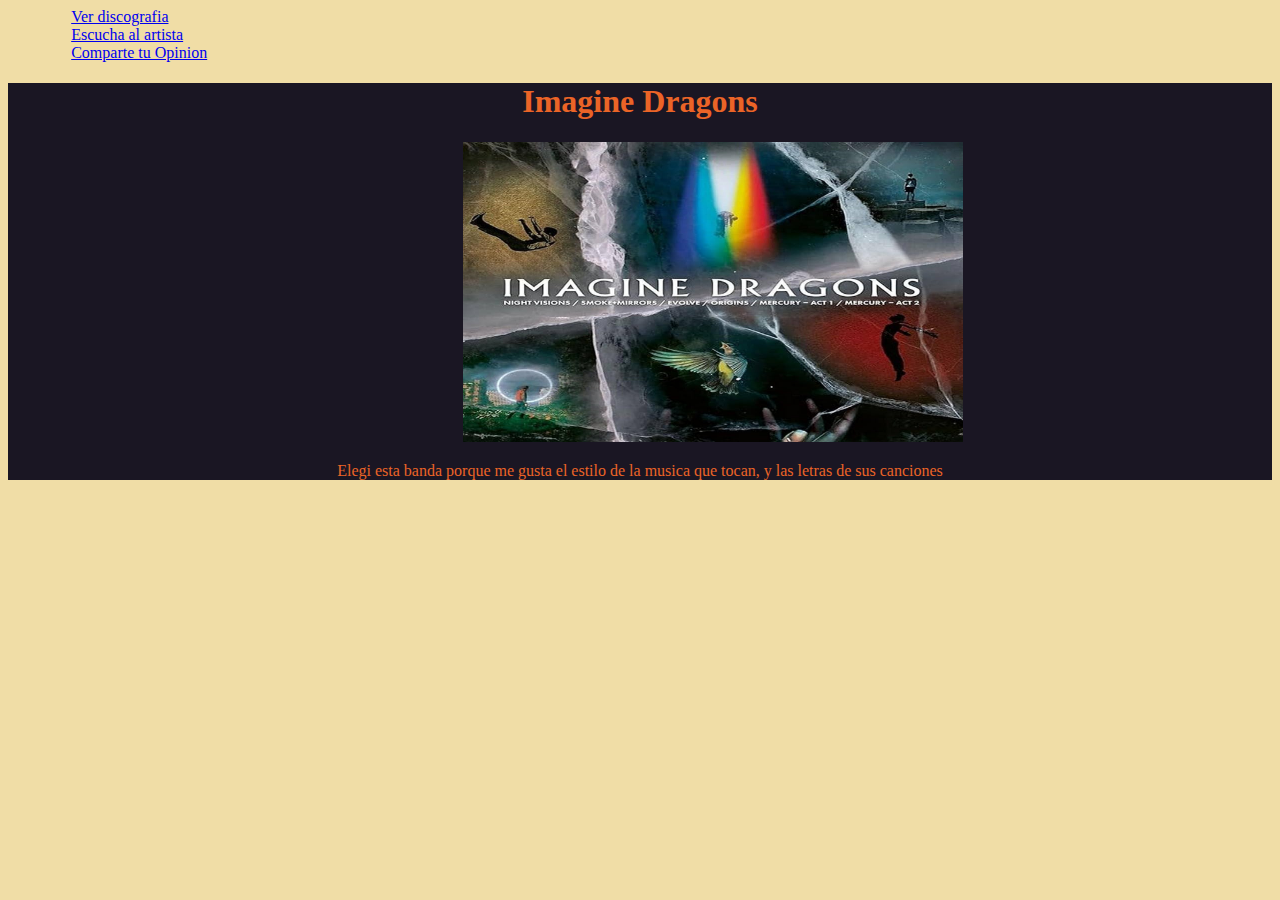
<file: index.html>
<!DOCTYPE html>
<html lang="en">
<head>
    <meta charset="UTF-8">
    <meta name="viewport" content="width=device-width, initial-scale=1.0">
    <title>Inicio</title>
    <link rel="stylesheet" href="./style.css" />
</head>
<body>
    <a href="./discografia.html">Ver discografia</a>
    <a href="https://www.youtube.com/channel/UCT9zcQNlyht7fRlcjmflRSA" target="_blank">Escucha al artista</a>
    <a href="./opinion.html">Comparte tu Opinion</a>

<div id="div-index">
    <h1 id="titulo-index">Imagine Dragons</h1>
    <img src="./assets/id all.jpg" alt="Imagen sobre Imagine Dragons" width="500px" height="300px" id="imagen-index">

    <p id="parrafo-index">Elegi esta banda porque me gusta el estilo de la musica que tocan, y las letras de sus canciones</p>
</div>
</body>
</html>
</file>
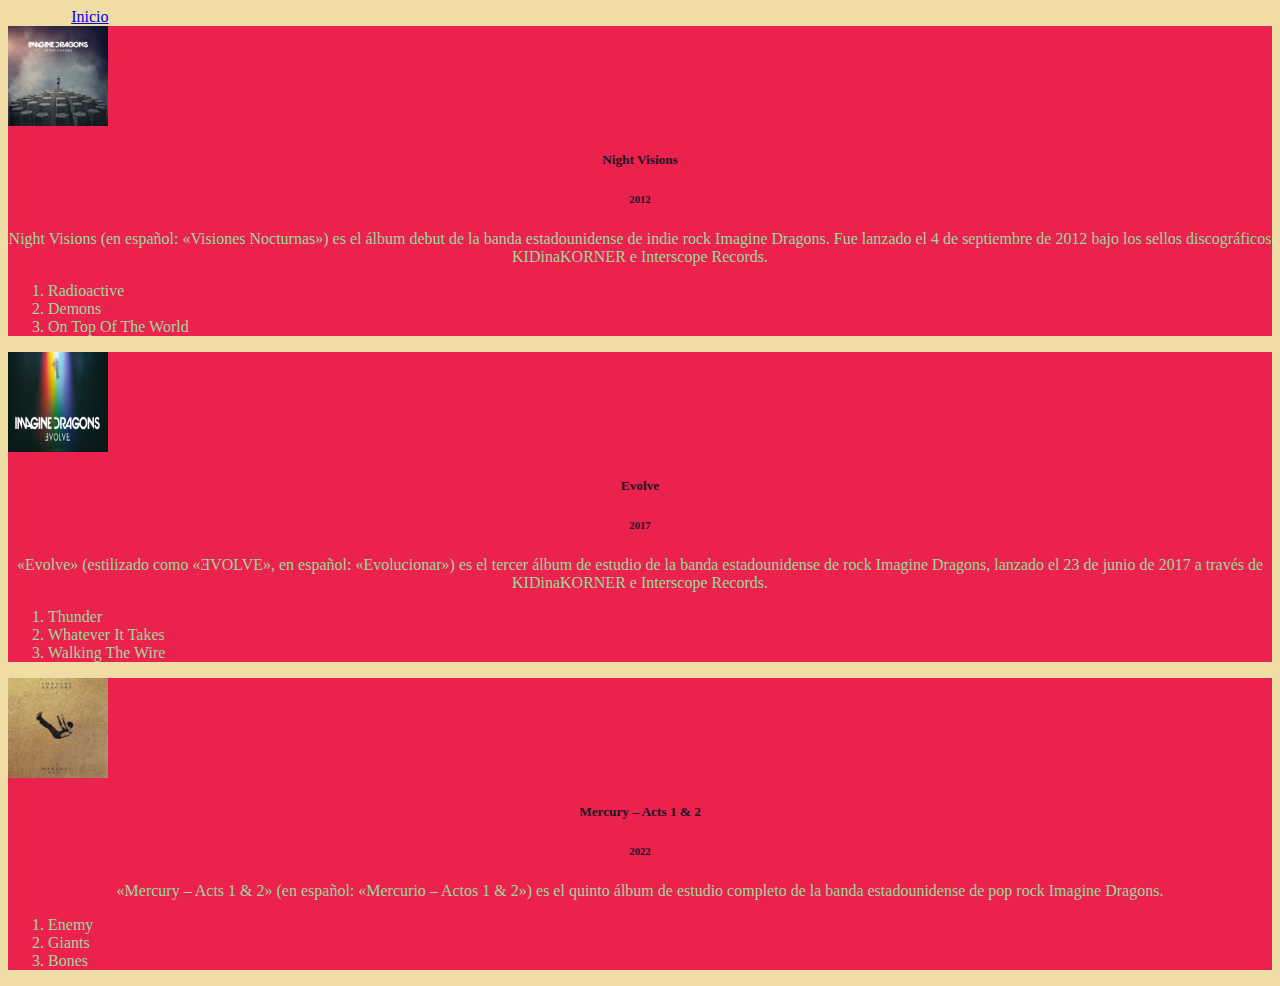
<file: discografia.html>
<!DOCTYPE html>
<html lang="en">
<head>
    <meta charset="UTF-8">
    <meta name="viewport" content="width=device-width, initial-scale=1.0">
    <title>Discografia</title>
    <link rel="stylesheet" href="./style.css" />
</head>
<body>
    <!-- Crear 3 tarjetas con tus albumes favoritos -->
    <a href="./index.html">Inicio</a>

    <div>
        <img src="./assets/id nv.jpg" alt="album#1" width="100px" height="100px">
        <h5>Night Visions</h5>
        <h6>2012</h6>
        <p>Night Visions (en español: «Visiones Nocturnas») es el álbum debut de la banda estadounidense de indie rock Imagine Dragons. Fue lanzado el 4 de septiembre de 2012 bajo los sellos discográficos KIDinaKORNER e Interscope Records.</p>
        <ol>
            <li>Radioactive</li>
            <li>Demons</li>
            <li>On Top Of The World</li>
        </ol>
    </div>
    <div>
        <img src="./assets/id ev.jpg" alt="album#2" width="100px" height="100px">
        <h5>Evolve</h5>
        <h6>2017</h6>
        <p>«Evolve» (estilizado como «ƎVOLVE», en español: «Evolucionar») es el tercer álbum de estudio de la banda estadounidense de rock Imagine Dragons, lanzado el 23 de junio de 2017 a través de KIDinaKORNER e Interscope Records. </p>
        <ol>
            <li>Thunder</li>
            <li>Whatever It Takes</li>
            <li>Walking The Wire</li>
        </ol>
    </div>
    <div>
        <img src="./assets/id m1.jpg" alt="album#3" width="100px" height="100px">
        <h5>Mercury – Acts 1 & 2</h5>
        <h6>2022</h6>
        <p>«Mercury – Acts 1 & 2» (en español: «Mercurio – Actos 1 & 2») es el quinto álbum de estudio completo de la banda estadounidense de pop rock Imagine Dragons.</p>
        <ol>
            <li>Enemy</li>
            <li>Giants</li>
            <li>Bones</li>

        </ol>
    </div>
</body>
</html>
</file>
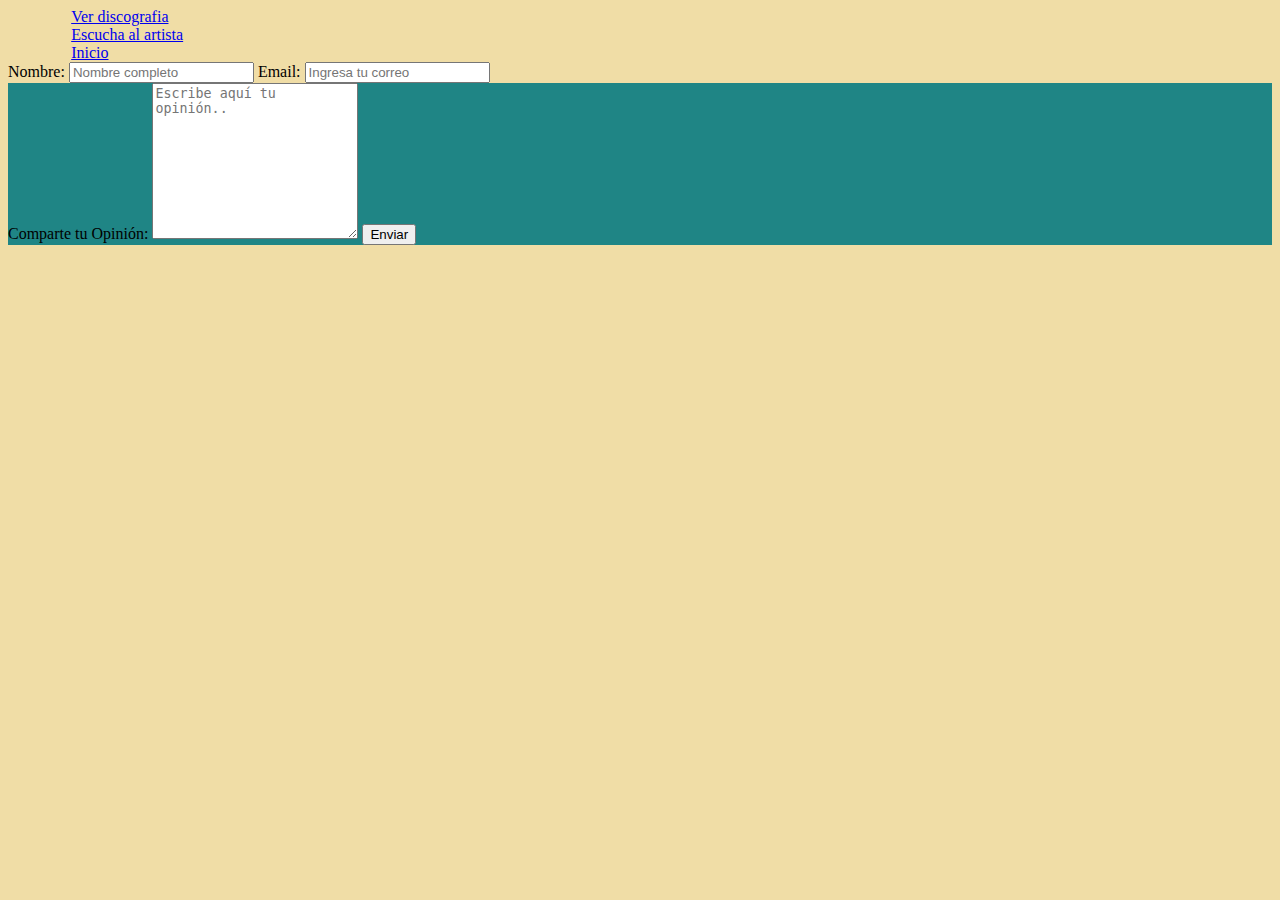
<file: opinion.html>
<!DOCTYPE html>
<html lang="en">
<head>
    <meta charset="UTF-8">
    <meta name="viewport" content="width=device-width, initial-scale=1.0">
    <title>Opinion</title>
    <link rel="stylesheet" href="./style.css" />
</head>
<body>
    <a href="./discografia.html">Ver discografia</a>
    <a href="https://www.youtube.com/channel/UCT9zcQNlyht7fRlcjmflRSA" target="_blank">Escucha al artista</a>
    <a href="./index.html">Inicio</a>
    <form action="" method="post">
        <label for="nombre">Nombre:</label>
        <input type="text" name="nombre" id="nombre" placeholder="Nombre completo">
        <label for="email">Email:</label>
        <input type="email" name="email" id="email" placeholder="Ingresa tu correo">
    </form>    
    
    <div class="form-container">
        <form action="button" method="post">
            <label for="opinion">Comparte tu Opinión:</label>
            <textarea name="opinion" id="opinion" rows="4" placeholder="Escribe aquí tu opinión.."></textarea>
            <button type="submit">Enviar</button>
        </form>        
    </div>
</body>
</html>
</file>
<file: style.css>
html{
    background-color: #f0dda6;
}

#titulo-index{
    color: #eb6427;
    text-align: center;
    text-decoration: dashed;
}

#parrafo-index{
    color: #eb6427;
}

#div-index{
    background-color: #1a1623;
}

#imagen-index{
    padding-left: 36%;
}

div{
    background-color: #eb214e;
}

p{
  color: #9ed99e;
  text-align: center;  
}

li{
    color: #9ed99e;
    text-align: justify;
}

h5,h6{
    color: #1a1623;
    text-align: center;
}

a{
    display: block;
    padding-left: 5%;
    padding-right: 5%;
}

#opinion{
    width: 200px;
    height: 150px;
}
.form-container{
    background-color: rgb(31, 133, 133);
}
</file>
